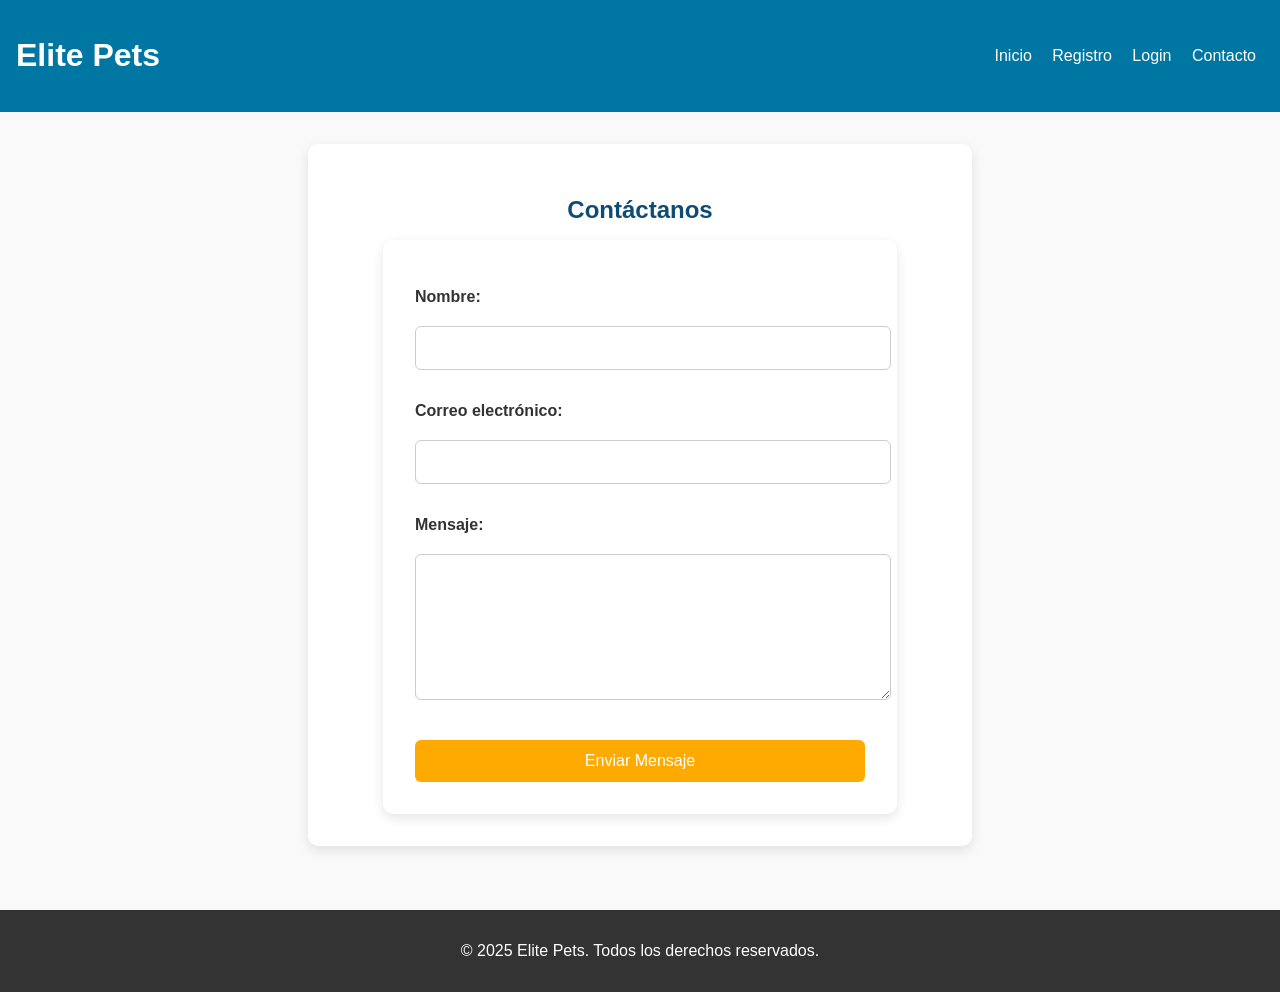
<file: pages/contacto.html>
<!DOCTYPE html>
<html lang="es">
<head>
  <meta charset="UTF-8" />
  <meta name="viewport" content="width=device-width, initial-scale=1.0"/>
  <title>Contacto | Elite Pets</title>
  <link rel="stylesheet" href="../css/styles.css" />
</head>
<body>
  <header>
    <div class="navbar">
      <h1>Elite Pets</h1>
      <nav>
        <a href="index.html">Inicio</a>
        <a href="registro.html">Registro</a>
        <a href="login.html">Login</a>
        <a href="contacto.html">Contacto</a>
      </nav>
    </div>
  </header>

  <main>
    <div class="contact-container">
      <h2>Contáctanos</h2>
      <form id="contactoForm">
        <label for="nombre">Nombre:</label>
        <input type="text" id="nombre" name="nombre" required>

        <label for="email">Correo electrónico:</label>
        <input type="email" id="email" name="email" required>

        <label for="mensaje">Mensaje:</label>
        <textarea id="mensaje" name="mensaje" required></textarea>

        <button type="submit">Enviar Mensaje</button>
      </form>
    </div>
  </main>

  <footer>
    <p>&copy; 2025 Elite Pets. Todos los derechos reservados.</p>
  </footer>

  <script>
    document.getElementById('contactoForm').addEventListener('submit', function(e) {
      e.preventDefault();
      alert('Gracias por contactarnos. Te responderemos pronto.');
      document.getElementById('contactoForm').reset();
    });
  </script>
</body>
</html>
</file>
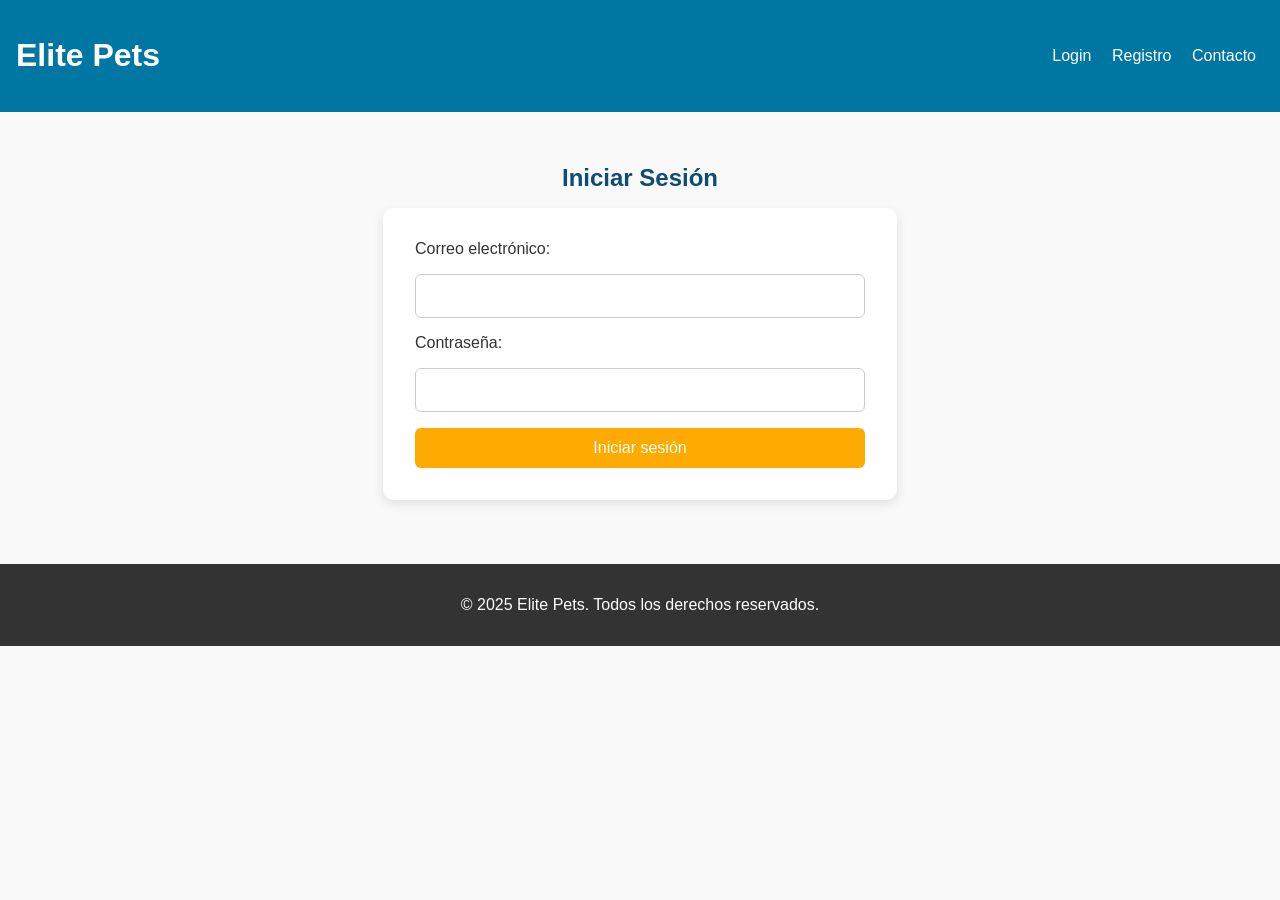
<file: pages/login.html>
<!-- pages/login.html -->
<!DOCTYPE html>
<html lang="es">
<head>
    <link rel="stylesheet" href="../css/styles.css" />
  <meta charset="UTF-8" />
  <meta name="viewport" content="width=device-width, initial-scale=1.0" />
  <title>Iniciar Sesión | Elite Pets</title>
  <link rel="stylesheet" href="../css/styles.css" />
</head>
<body>
  <header>
    <div class="navbar">
      <h1>Elite Pets</h1>
      <nav>
        <a href="login.html">Login</a>
<a href="registro.html">Registro</a>
<a href="contacto.html">Contacto</a>

      </nav>
    </div>
  </header>

  <main>
    <h2>Iniciar Sesión</h2>
    <form id="loginForm">
      <label for="email">Correo electrónico:</label>
      <input type="email" id="email" name="email" required />

      <label for="password">Contraseña:</label>
      <input type="password" id="password" name="password" required />

      <button type="submit">Iniciar sesión</button>
    </form>
  </main>

  <footer>
    <p>&copy; 2025 Elite Pets. Todos los derechos reservados.</p>
  </footer>

  <script>
    // Simulación de login usando localStorage
    document.getElementById('loginForm').addEventListener('submit', function(e) {
      e.preventDefault();
      const email = document.getElementById('email').value;
      const password = document.getElementById('password').value;

      const usuarios = JSON.parse(localStorage.getItem('usuarios')) || [];

      const usuario = usuarios.find(u => u.email === email && u.password === password);

      if (usuario) {
        alert('Inicio de sesión exitoso');
        sessionStorage.setItem('usuarioActivo', JSON.stringify(usuario));
        window.location.href = 'dashboard.html'; // Redirige al panel
      } else {
        alert('Credenciales incorrectas');
      }
    });
  </script>
</body>
</html>
</file>
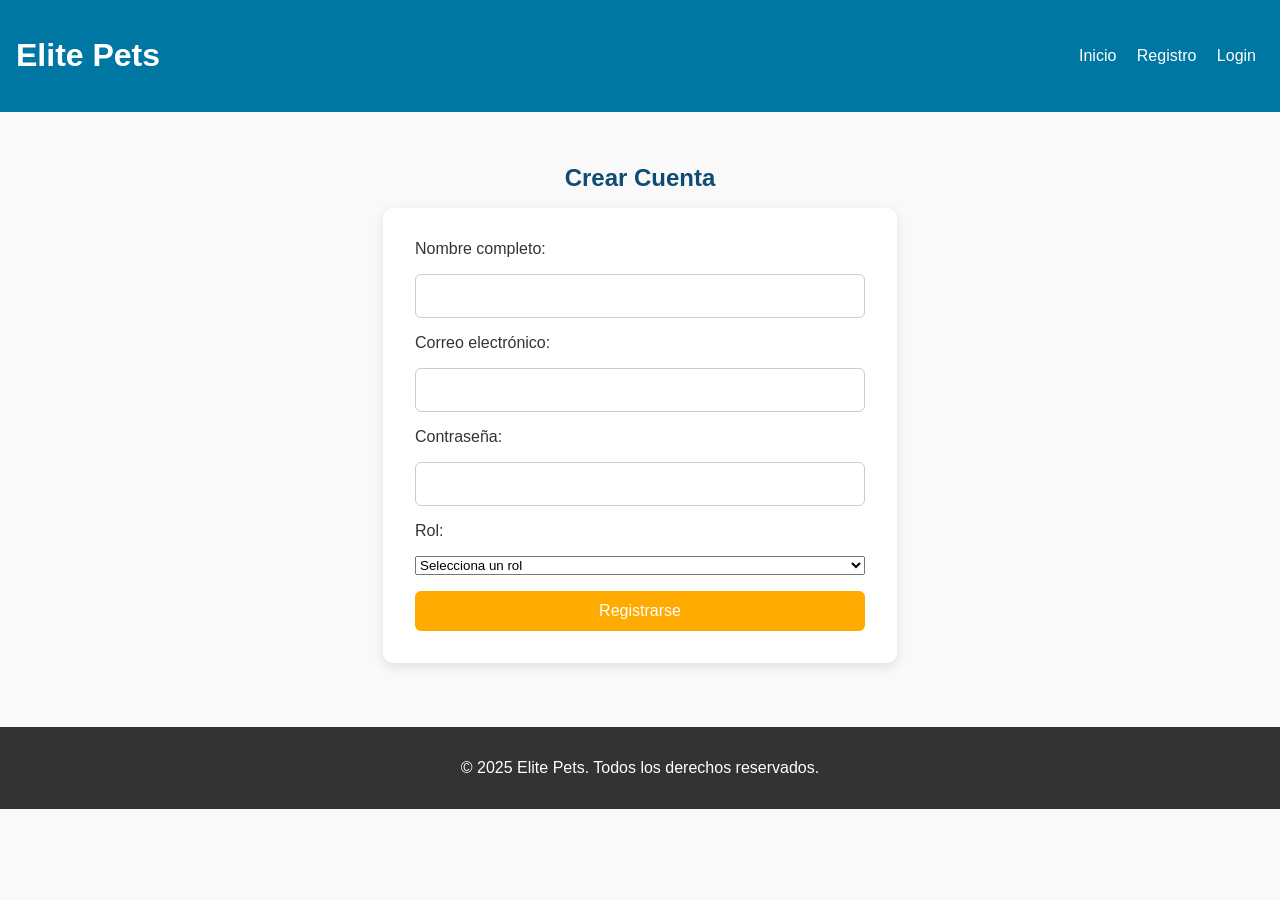
<file: pages/registro.html>
<!DOCTYPE html>
<html lang="es">
<head>
  <meta charset="UTF-8" />
  <meta name="viewport" content="width=device-width, initial-scale=1.0"/>
  <title>Registro | Elite Pets</title>
  <link rel="stylesheet" href="../css/styles.css" />
</head>
<body>
  <header>
    <div class="navbar">
      <h1>Elite Pets</h1>
      <nav>
        <a href="index.html">Inicio</a>
        <a href="registro.html">Registro</a>
        <a href="login.html">Login</a>
      </nav>
    </div>
  </header>

  <main>
    <h2>Crear Cuenta</h2>
    <form id="registroForm">
      <label for="nombre">Nombre completo:</label>
      <input type="text" id="nombre" name="nombre" required />

      <label for="email">Correo electrónico:</label>
      <input type="email" id="email" name="email" required />

      <label for="password">Contraseña:</label>
      <input type="password" id="password" name="password" required />

      <label for="rol">Rol:</label>
      <select id="rol" name="rol" required>
        <option value="">Selecciona un rol</option>
        <option value="administrador">Administrador</option>
        <option value="visualizador">Visualizador</option>
      </select>

      <button type="submit">Registrarse</button>
    </form>
  </main>

  <footer>
    <p>&copy; 2025 Elite Pets. Todos los derechos reservados.</p>
  </footer>

  <script>
    document.getElementById('registroForm').addEventListener('submit', function(e) {
      e.preventDefault();
      const nombre = document.getElementById('nombre').value;
      const email = document.getElementById('email').value;
      const password = document.getElementById('password').value;
      const rol = document.getElementById('rol').value;

      const usuarios = JSON.parse(localStorage.getItem('usuarios')) || [];

      const existe = usuarios.find(u => u.email === email);
      if (existe) {
        alert('El usuario ya está registrado.');
        return;
      }

      usuarios.push({ nombre, email, password, rol });
      localStorage.setItem('usuarios', JSON.stringify(usuarios));
      alert('Registro exitoso. Ahora puedes iniciar sesión.');
      window.location.href = 'login.html';
    });
  </script>
</body>
</html>
</file>
<file: css/styles.css>
/* css/styles.css */
body {
  font-family: Arial, sans-serif;
  margin: 0;
  padding: 0;
  background-color: #f9f9f9;
  color: #333;
}

header {
  background-color: #0077a3;
  color: #fff;
  padding: 1rem;
}

.navbar {
  display: flex;
  justify-content: space-between;
  align-items: center;
}

.navbar nav a {
  color: #fff;
  margin: 0 0.5rem;
  text-decoration: none;
}

main {
  padding: 2rem;
  max-width: 1000px;
  margin: auto;
}

.bienvenida {
  text-align: center;
  margin-bottom: 2rem;
}

button {
  background-color: #ffaa00;
  border: none;
  padding: 0.5rem 1rem;
  color: white;
  font-size: 1rem;
  cursor: pointer;
}

.cards {
  display: flex;
  gap: 1rem;
  justify-content: space-around;
  flex-wrap: wrap;
}

.card {
  background-color: white;
  padding: 1rem;
  border-radius: 8px;
  box-shadow: 0 0 5px rgba(0,0,0,0.1);
  text-align: center;
  width: 250px;
}

.card img {
  max-width: 100%;
  border-radius: 50%;
}

.testimonios {
  margin-top: 2rem;
  font-style: italic;
  text-align: center;
}

footer {
  background-color: #333;
  color: white;
  text-align: center;
  padding: 1rem;
  margin-top: 2rem;
}

form {
  display: flex;
  flex-direction: column;
  max-width: 400px;
  margin: auto;
  gap: 1rem;
}

input[type="text"],
input[type="email"],
input[type="password"] {
  padding: 0.5rem;
  font-size: 1rem;
  border-radius: 4px;
  border: 1px solid #ccc;
}

form button {
  background-color: #ffaa00;
  color: white;
  padding: 0.7rem;
  font-size: 1rem;
  border: none;
  cursor: pointer;
}

form button:hover {
  background-color: #e89c00;
}
/* css/styles.css */
body {
  font-family: Arial, sans-serif;
  margin: 0;
  padding: 0;
  background-color: #f9f9f9;
  color: #333;
}

header {
  background-color: #0077a3;
  color: #fff;
  padding: 1rem;
}

.navbar {
  display: flex;
  justify-content: space-between;
  align-items: center;
}

.navbar nav a {
  color: #fff;
  margin: 0 0.5rem;
  text-decoration: none;
}

main {
  padding: 2rem;
  max-width: 1000px;
  margin: auto;
}

.bienvenida {
  text-align: center;
  margin-bottom: 2rem;
}

button {
  background-color: #ffaa00;
  border: none;
  padding: 0.5rem 1rem;
  color: white;
  font-size: 1rem;
  cursor: pointer;
}

.cards {
  display: flex;
  gap: 1rem;
  justify-content: space-around;
  flex-wrap: wrap;
}

.card {
  background-color: white;
  padding: 1rem;
  border-radius: 8px;
  box-shadow: 0 0 5px rgba(0,0,0,0.1);
  text-align: center;
  width: 250px;
}

.card img {
  max-width: 100%;
  border-radius: 50%;
}

.testimonios {
  margin-top: 2rem;
  font-style: italic;
  text-align: center;
}

footer {
  background-color: #333;
  color: white;
  text-align: center;
  padding: 1rem;
  margin-top: 2rem;
}

form {
  display: flex;
  flex-direction: column;
  max-width: 400px;
  margin: auto;
  gap: 1rem;
  background-color: #fff;
  padding: 2rem;
  border-radius: 8px;
  box-shadow: 0 0 10px rgba(0, 0, 0, 0.1);
}

input[type="text"],
input[type="email"],
input[type="password"] {
  padding: 0.5rem;
  font-size: 1rem;
  border-radius: 4px;
  border: 1px solid #ccc;
}

form button {
  background-color: #ffaa00;
  color: white;
  padding: 0.7rem;
  font-size: 1rem;
  border: none;
  cursor: pointer;
}

form button:hover {
  background-color: #e89c00;
}

h2 {
  text-align: center;
  margin-bottom: 1rem;
}

.container {
  max-width: 1000px;
  margin: auto;
  padding: 1rem;
}

section {
  margin-bottom: 2rem;
}

textarea {
  resize: vertical;
  min-height: 100px;
}
/* ==== ESTILOS REGISTRO ==== (si no están, agrégalos) */

main h2 {
  text-align: center;
  color: #0f4c75;
  margin-bottom: 1rem;
}

form {
  background-color: white;
  padding: 2rem;
  border-radius: 10px;
  box-shadow: 0 4px 12px rgba(0, 0, 0, 0.1);
  width: 100%;
  max-width: 450px;
  margin: auto;
  display: flex;
  flex-direction: column;
  gap: 1rem;
}

input[type="text"],
input[type="email"],
input[type="password"] {
  padding: 0.75rem;
  font-size: 1rem;
  border: 1px solid #ccc;
  border-radius: 6px;
}

input:focus {
  border-color: #0f4c75;
  outline: none;
}

button {
  background-color: #ffaa00;
  color: white;
  padding: 0.75rem;
  border: none;
  border-radius: 6px;
  font-size: 1rem;
  cursor: pointer;
}

button:hover {
  background-color: #e89c00;
}
/* ==== ESTILOS CONTACTO ==== */
.contact-container {
  max-width: 600px;
  margin: auto;
  background-color: #ffffff;
  padding: 2rem;
  border-radius: 10px;
  box-shadow: 0 4px 12px rgba(0, 0, 0, 0.1);
}

.contact-container h2 {
  text-align: center;
  color: #0f4c75;
  margin-bottom: 1rem;
}

.contact-container label {
  margin-top: 1rem;
  display: block;
  font-weight: bold;
  color: #333;
}

.contact-container input,
.contact-container textarea {
  width: 100%;
  padding: 0.75rem;
  margin-top: 0.25rem;
  border: 1px solid #ccc;
  border-radius: 6px;
  font-size: 1rem;
}

.contact-container textarea {
  resize: vertical;
  min-height: 120px;
}

.contact-container button {
  margin-top: 1.5rem;
  background-color: #ffaa00;
  color: white;
  padding: 0.75rem;
  border: none;
  border-radius: 6px;
  font-size: 1rem;
  cursor: pointer;
}

.contact-container button:hover {
  background-color: #e89c00;
}
</file>
